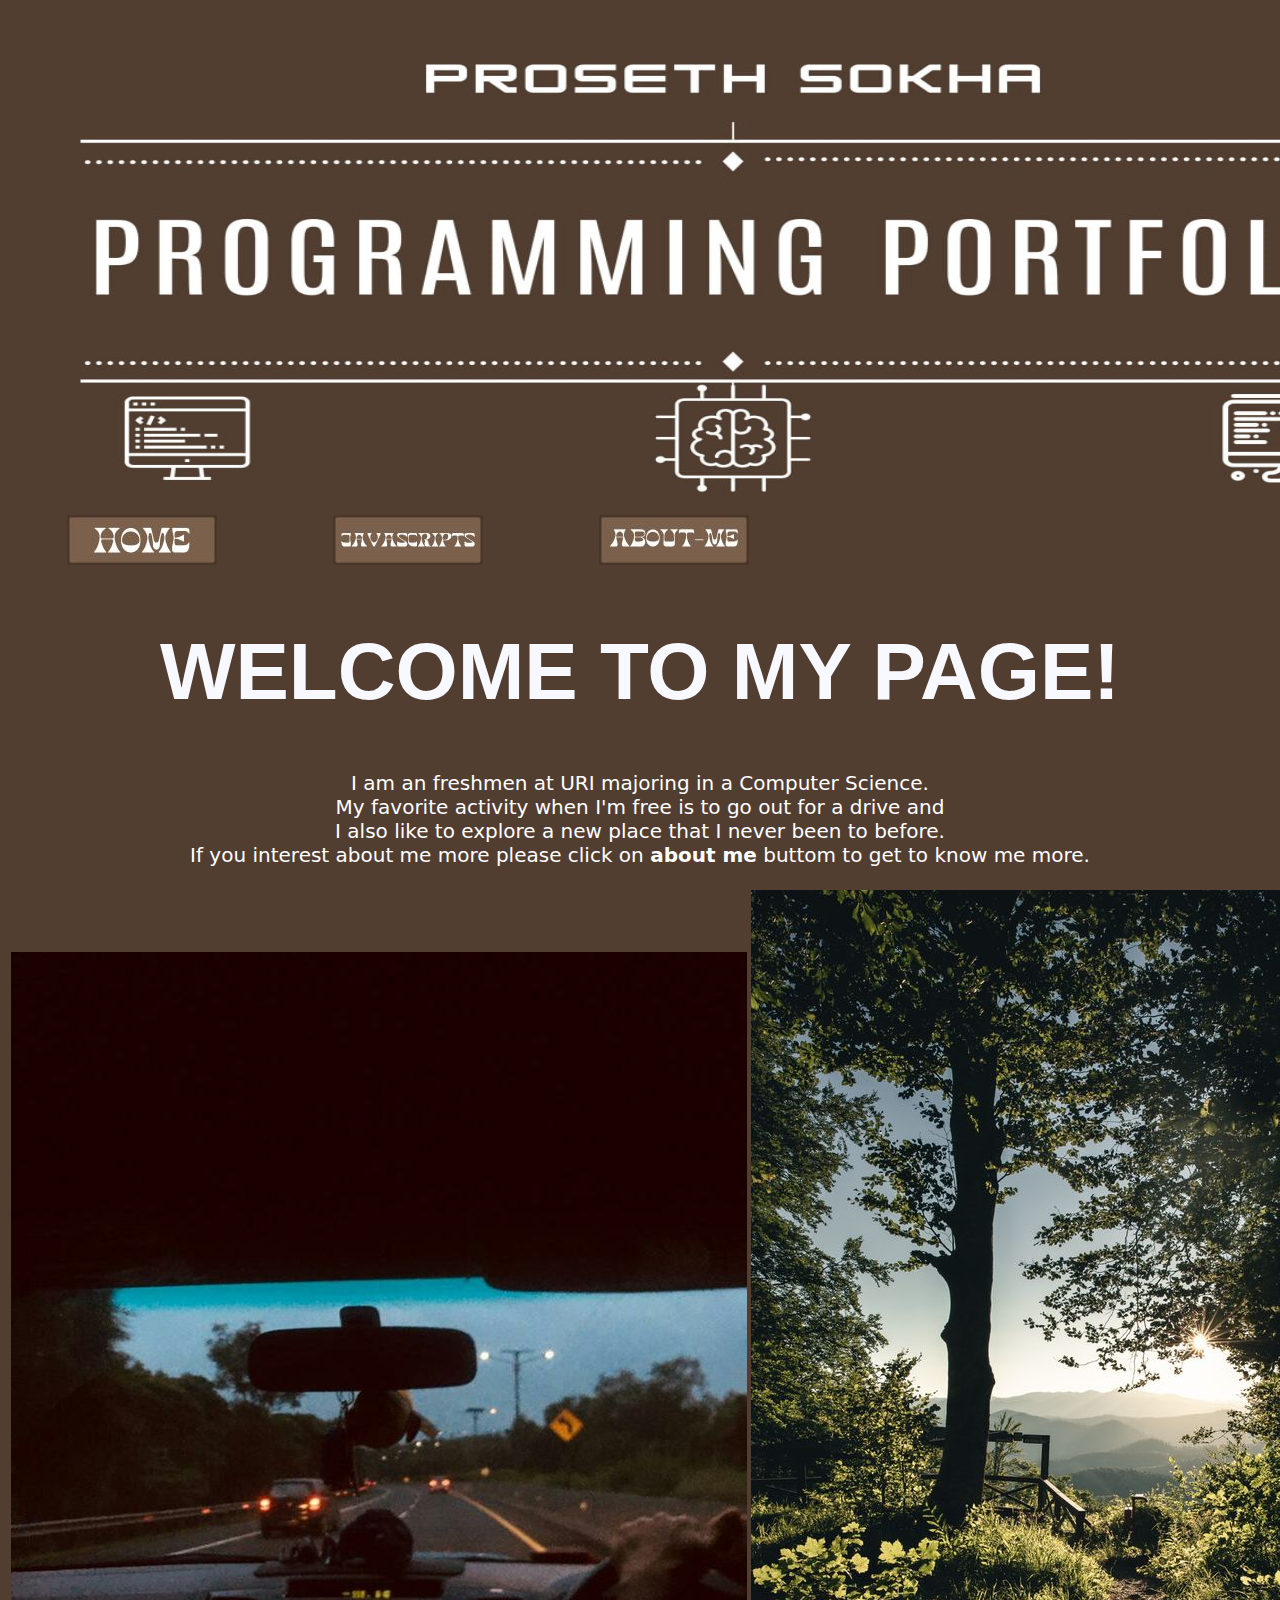
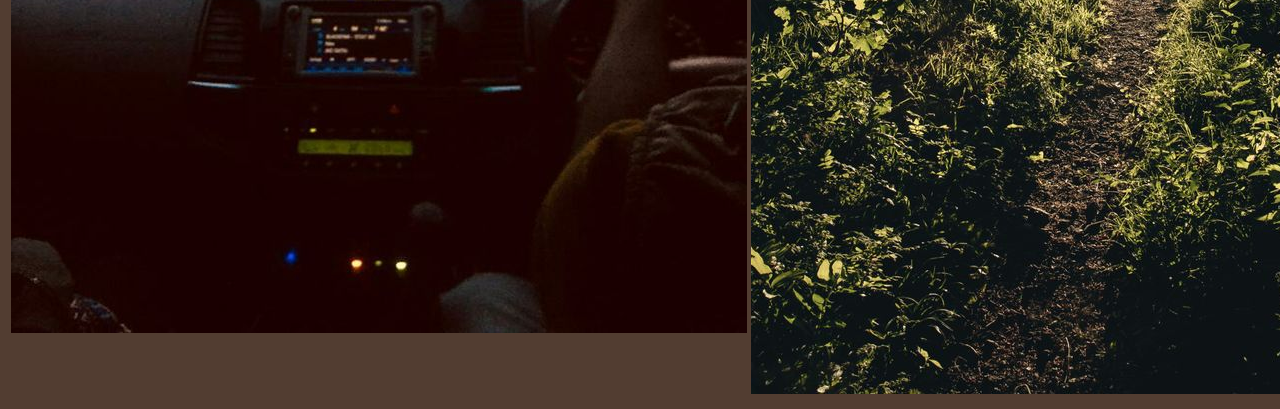
<file: index.html>
<!DOCTYPE html>
<html lang="en">
<head>
    <link rel="stylesheet" href="mystyle.css">
    <meta charset="UTF-8">
    <meta name="viewport" content="width=device-width, initial-scale=1.0">
    <title>CSC 106 Website</title>
</head>
<style>
    .head{
        font-size: 80px;
        font-family: 'Trebuchet MS', 'Lucida Sans Unicode', 'Lucida Grande', 'Lucida Sans', Arial, sans-serif;
        text-align: center;
        color: rgb(248, 248, 255);
    }
    .p1{
        font-size: 20px;
        font-family: system-ui, -apple-system, BlinkMacSystemFont, 'Segoe UI', Roboto, Oxygen, Ubuntu, Cantarell, 'Open Sans', 'Helvetica Neue', sans-serif;
        text-align: center;
        color: rgb(255, 255, 255);
    }
    .table{
        text-align: center;
    }
</style>
<body style="background-color: rgb(82, 61, 49);">
</body>
<body>
    <div class="img-center"><img src="images/Banner.jpg" width="1450px" height="500"></div>
</body>
<body>
    <table width="800px">
        <tr>
            <td align="center">
                <a href="home.html"><img src="images/Homebuttom.jpg"></a>
            </td>
            <td align="center">
                <a href="Javascripts.html"><img src="images/Javabuttom.jpg"></a>  
            </td>
            <td align="center">
                <a href="aboutme.html"><img src="images/Aboutbuttom.jpg"></a>
            </td>
        </tr>
    </table>
</body>
<body>
    <h1 class="head">WELCOME TO MY PAGE!</h1> 
    <p class="p1">I am an freshmen at URI majoring in a Computer Science.<br>
        My favorite activity when I'm free is to go out for a drive and<br>
         I also like to explore a new place that I never been to before.<br>
         If you interest about me more please click on <strong>about me</strong> buttom to get to know me more.</p>
     <table width="500px" height="200px">
            <tr>
                <td align="center">
                    <img src="images/_.jpeg">
                
                </td>
                <td align="center">
                    <img src="images/_ (1).jpeg">
                </td>
            </tr>
     </table>
</body>
</html>
</file>
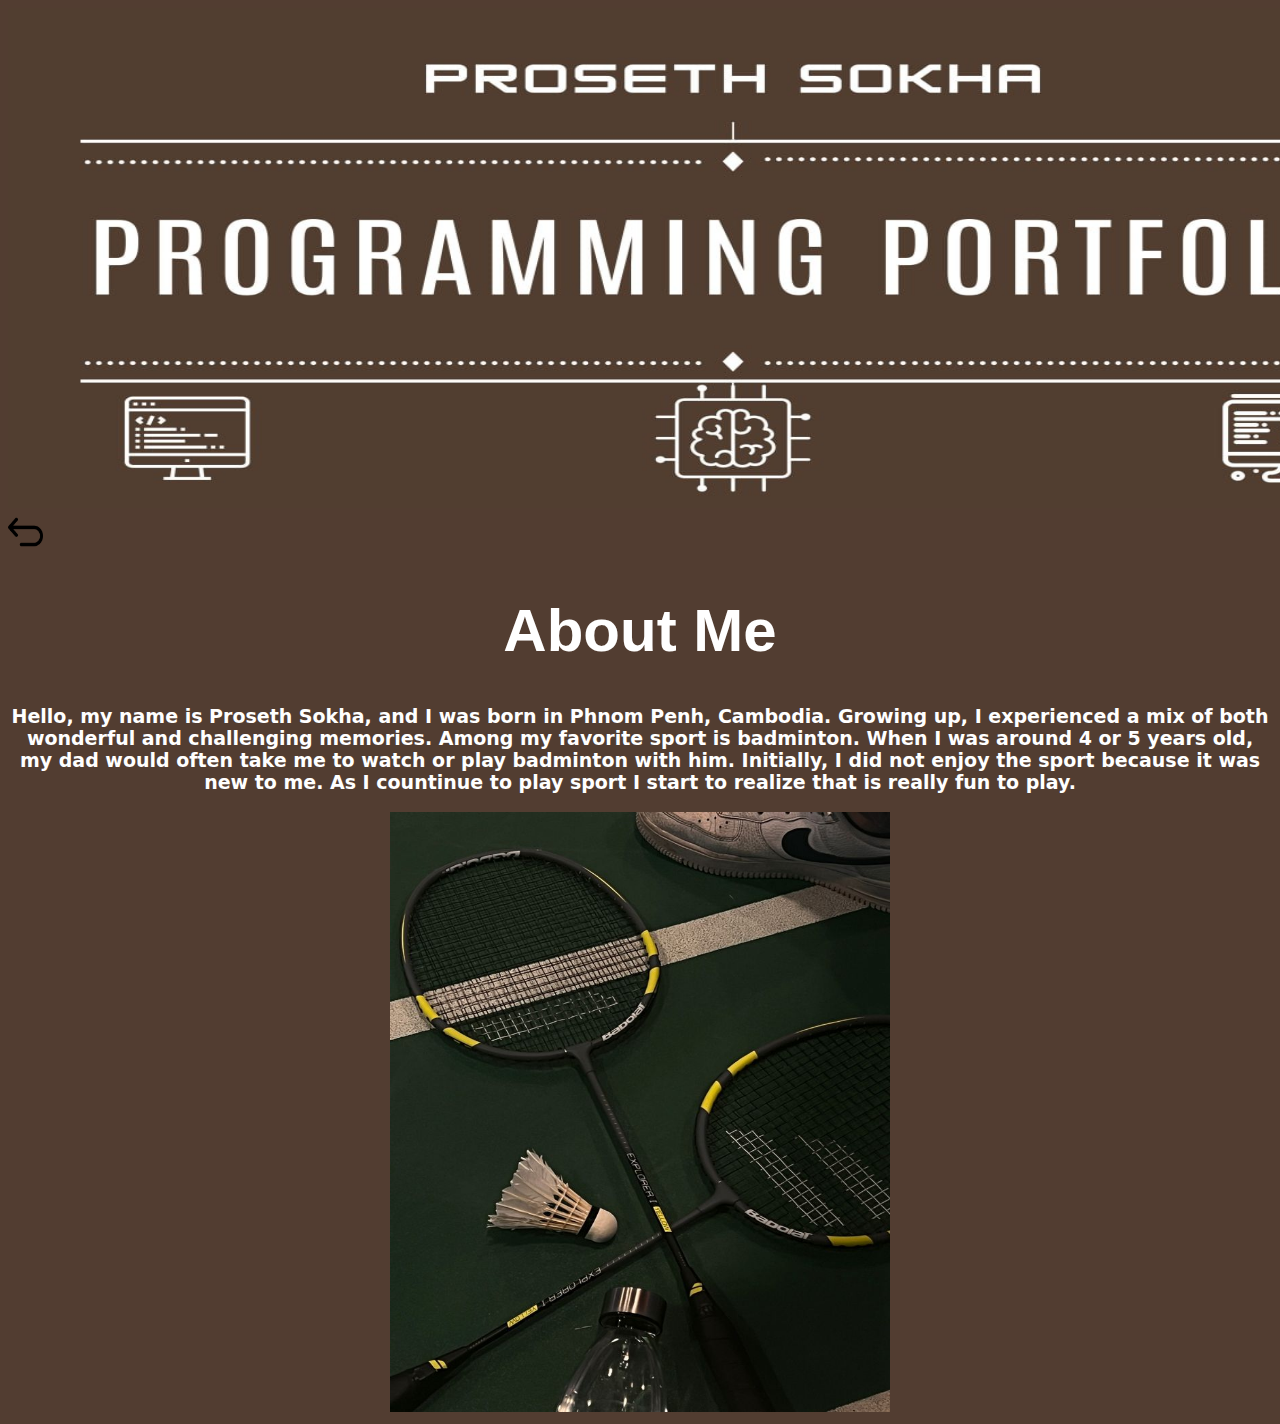
<file: aboutme.html>
<!DOCTYPE html>
<html lang="en">
<head>
    <meta charset="UTF-8">
    <meta name="viewport" content="width=device-width, initial-scale=1.0">
    <title>Document</title>
    <link rel="stylesheet" href="mystyle.css">
    <style>
        .Head{
            font-size: 60px;
            font-family: 'Trebuchet MS', 'Lucida Sans Unicode', 'Lucida Grande', 'Lucida Sans', Arial, sans-serif;
            color: rgb(255, 255, 255);
            text-align: center;
        }
        .P1{
            font-family: system-ui, -apple-system, BlinkMacSystemFont, 'Segoe UI', Roboto, Oxygen, Ubuntu, Cantarell, 'Open Sans', 'Helvetica Neue', sans-serif;
            color: rgb(255, 255, 255);
            text-align: center;
        }
        .Center{
            text-align: center;
        }
    
    </style>
</head>
<body style="background-color: rgb(82, 61, 49);">
</body>
<body>
    <div class="Center"><img src="images/Banner.jpg" width="1450px" height="500">
    </div>
    <a href="index.html"><img src="images/150519.png" width="35" height="40">
    </a>
</body>
<body>
    <h1 class="Head">About Me</h1>
    <p class="P1"><strong>Hello, my name is Proseth Sokha, and I was born in Phnom Penh, Cambodia. 
        Growing up, I experienced a mix of both wonderful and challenging memories. 
        Among my favorite sport is badminton. 
        When I was around 4 or 5 years old, my dad would often take me to watch or play badminton with him. 
        Initially, I did not enjoy the sport because it was new to me. 
        As I countinue to play sport I start to realize that is really fun to play.</strong>  
    </p>
    <div class="Center"><img src="images/Badminton baddies.jpeg" width="500" height="600"></div>
</html>
</file>
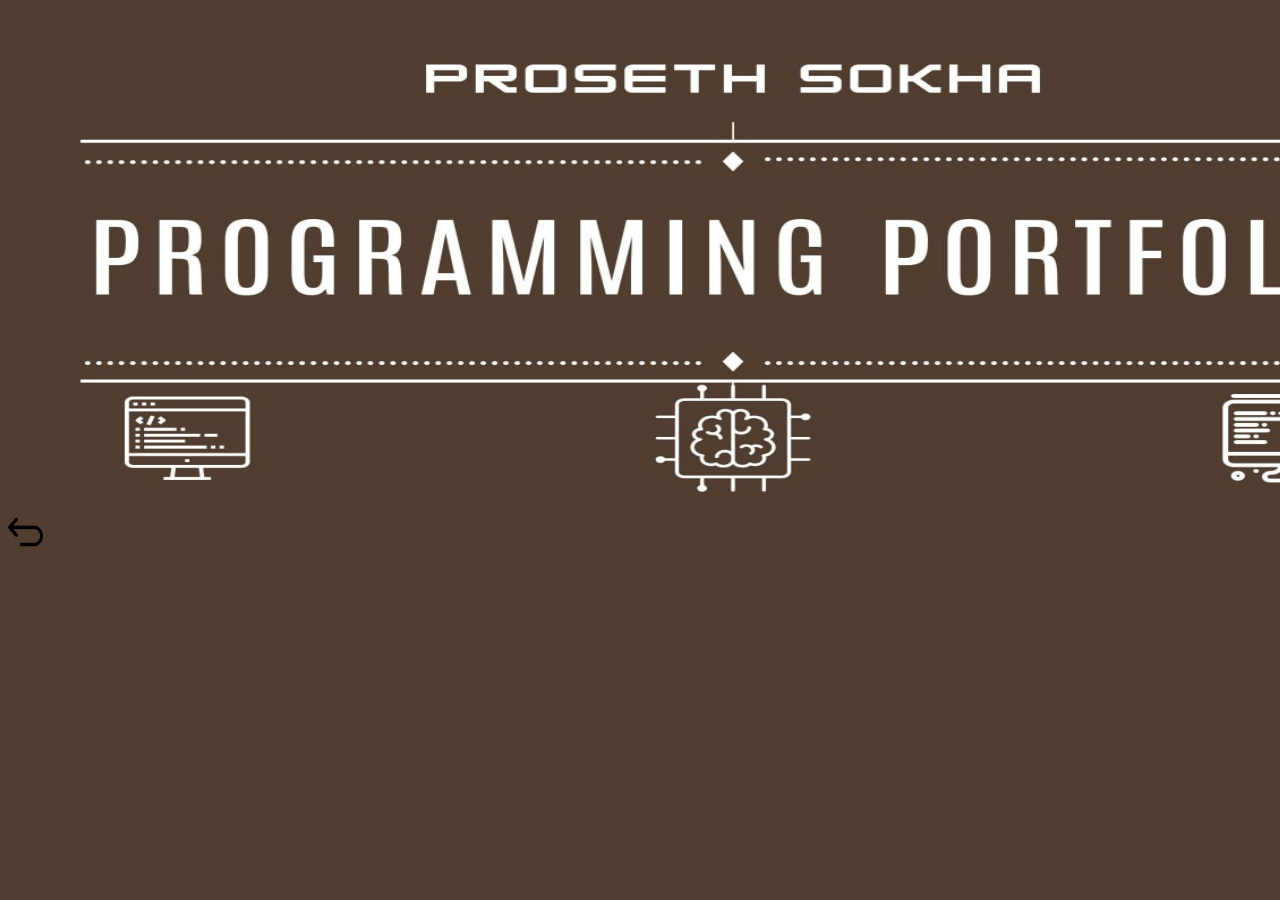
<file: home.html>
<!DOCTYPE html>
<html lang="en">
<head>
    <meta charset="UTF-8">
    <meta name="viewport" content="width=device-width, initial-scale=1.0">
    <title>Document</title>
</head>
<style>
    .Head{
        font-size: 60px;
        font-family: 'Trebuchet MS', 'Lucida Sans Unicode', 'Lucida Grande', 'Lucida Sans', Arial, sans-serif;
    }
    .P1{
        font-family: system-ui, -apple-system, BlinkMacSystemFont, 'Segoe UI', Roboto, Oxygen, Ubuntu, Cantarell, 'Open Sans', 'Helvetica Neue', sans-serif;
    }
    .Center{
        text-align: center;
    }
</style>
<body style="background-color: rgb(82, 61, 49);"></body>
</body>
<body>
    <div class="Center"><img src="images/Banner.jpg" width="1450px" height="500">
    </div>
    <a href="index.html"><img src="images/150519.png" width="35" height="40">
    </a>
</body>
</html>
</file>
<file: mystyle.css>
.img-center{
    text-align: center;
}
.h1{
    font-size: 80px;
    font-family: 'Trebuchet MS', 'Lucida Sans Unicode', 'Lucida Grande', 'Lucida Sans', Arial, sans-serif;
}
.P1{
    font-size: 19px;
    font-family: system-ui, -apple-system, BlinkMacSystemFont, 'Segoe UI', Roboto, Oxygen, Ubuntu, Cantarell, 'Open Sans', 'Helvetica Neue', sans-serif;
}
.Font{
    color: #87CEFA;
}
.table{
    text-align: center;
}
</file>
